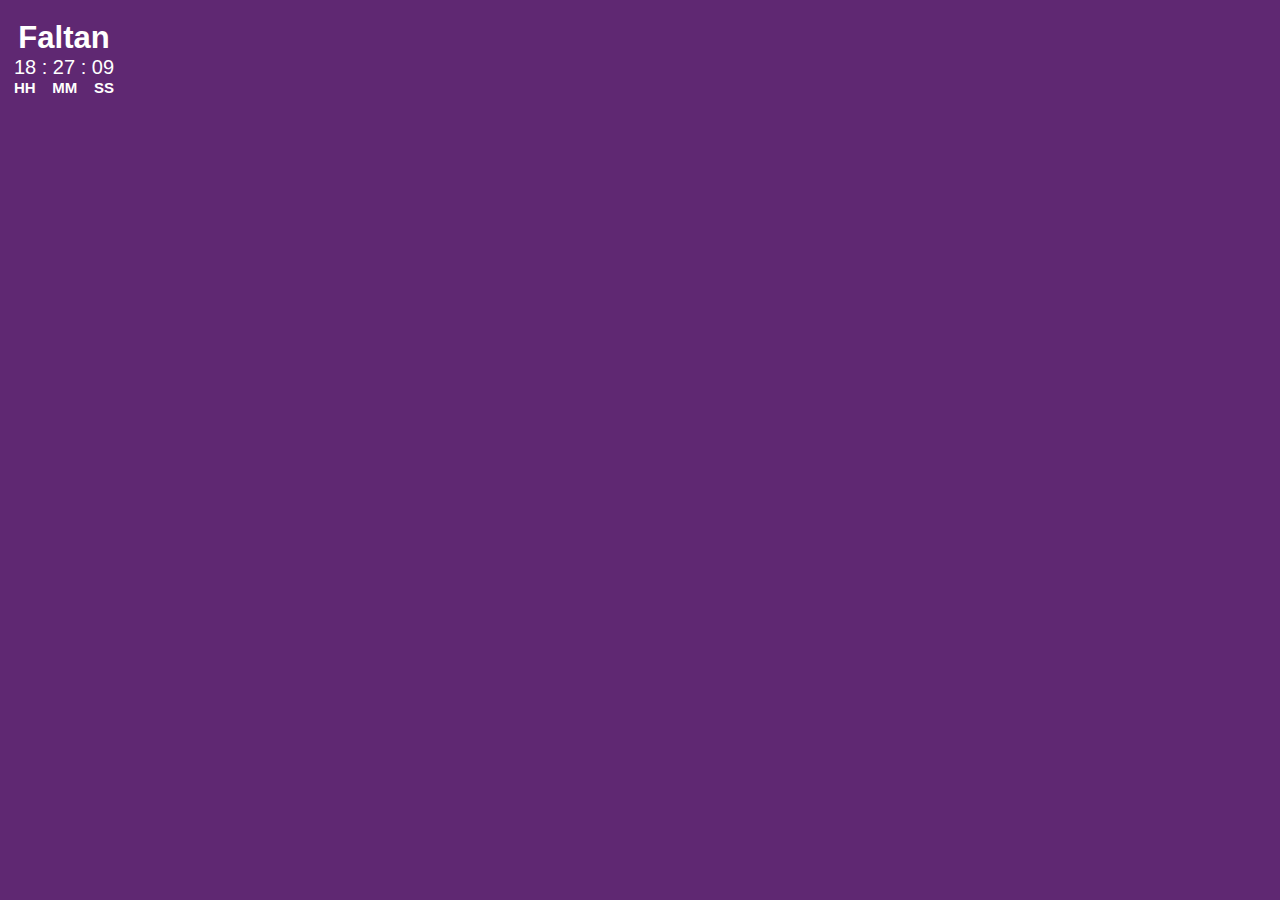
<file: index.html>
<!DOCTYPE html>
<html lang="en">
<head>
    <meta charset="UTF-8">
    <meta name="viewport" content="width=device-width, initial-scale=1.0">
    <link rel="stylesheet" href="css/styles.css">
</head>
<body>
    <div class="portada" id="portada">
        <div id="tempo">
            <h1 class="time">Faltan</h1>
            <div id="cuenta" ></div>
            <h3 class="letras">HH &nbsp;&nbsp;&nbsp;MM &nbsp; &nbsp;SS </h3>
        </div>
    </div>
    <script src="js/cronometro.js"></script>
</body>
</html>
</file>
<file: css/styles.css>
*{
    margin: 0;
    padding: 0;
    box-sizing: border-box;
}

body {
    background:#5f2872;
    color:white;
    font-family: 'Franklin Gothic Medium', 'Arial Narrow', Arial, sans-serif;

}

.portada {
    width: 128px;
    height: 128px;
    background:#5f2872;
    background-image: url("../img/Quatro.png"); 
    display: block;
    align-items: center;
    justify-content: center;
    text-align: center;
    position:absolute;
}   
#tempo{
    display: block;
    font-size: 20px;
    justify-content: center;
    background-color: #5f2872;
    height: 128px;
    transition: .5s ease-out all;
    position: relative;
    padding-top: 20px;
}
.time {
    font-size: 31px;
    
}
.letras {
    font-size: 15px;
}
</file>
